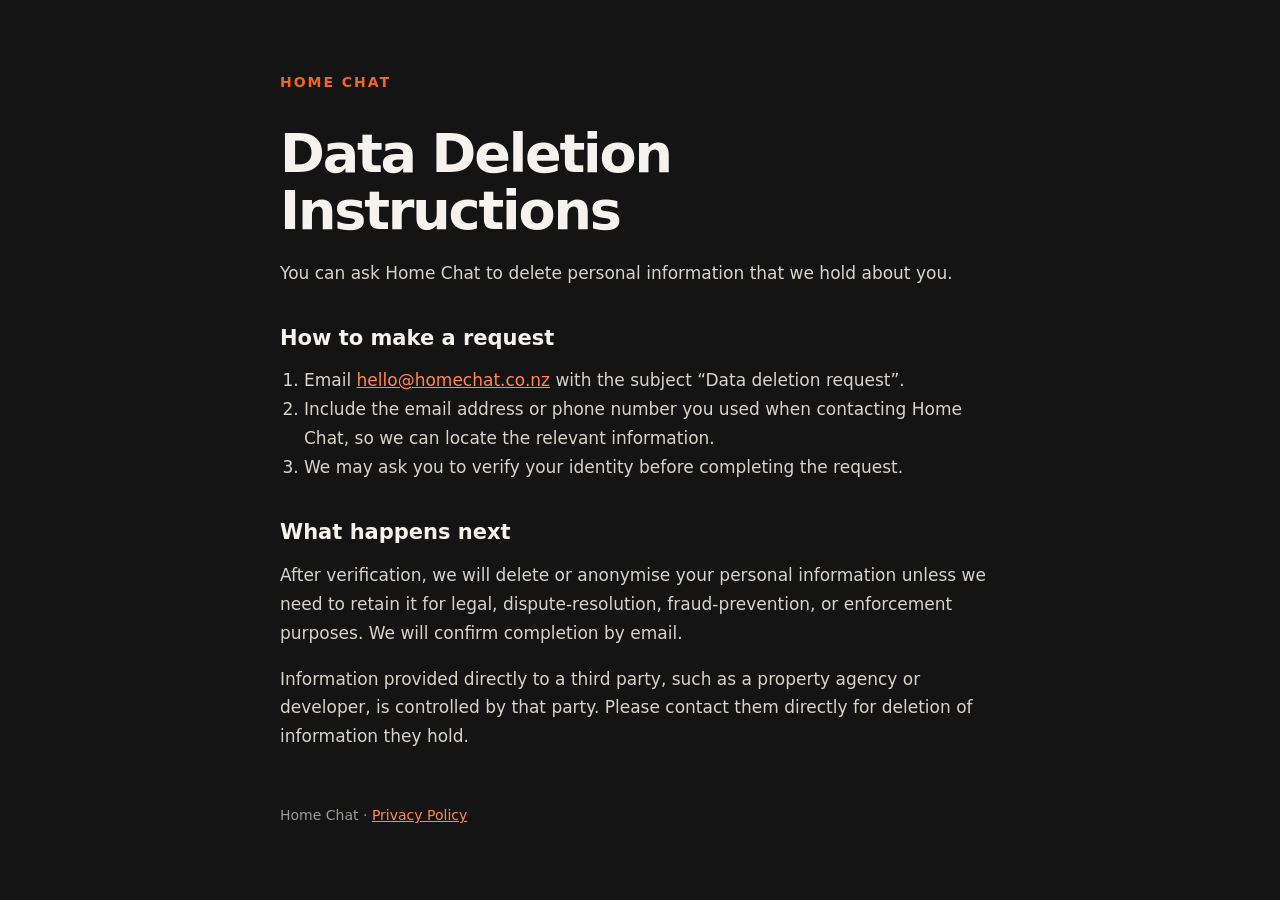
<file: data-deletion/index.html>
<!doctype html>
<html lang="en">
  <head>
    <meta charset="UTF-8" />
    <meta name="viewport" content="width=device-width, initial-scale=1.0" />
    <meta name="robots" content="noindex, follow" />
    <meta name="description" content="Instructions for requesting deletion of personal information held by Home Chat." />
    <title>Data Deletion Instructions | Home Chat</title>
    <style>
      :root { color-scheme: dark; font-family: Inter, ui-sans-serif, system-ui, -apple-system, BlinkMacSystemFont, "Segoe UI", sans-serif; }
      body { margin: 0; min-height: 100vh; background: #141414; color: #f6f3ee; }
      main { width: min(720px, calc(100% - 48px)); margin: 0 auto; padding: 72px 0; }
      .brand { display: inline-block; margin-bottom: 36px; color: #f26522; font-size: 14px; font-weight: 800; letter-spacing: .14em; text-decoration: none; }
      h1 { margin: 0 0 20px; font-size: clamp(34px, 6vw, 54px); line-height: 1.05; letter-spacing: -.04em; }
      h2 { margin: 38px 0 12px; font-size: 21px; }
      p, li { color: #d8d3ca; font-size: 17px; line-height: 1.7; }
      ol { padding-left: 24px; }
      a { color: #ff8750; }
      footer { margin-top: 56px; color: #9e9991; font-size: 14px; }
    </style>
  </head>
  <body>
    <main>
      <a class="brand" href="https://homechat.co.nz/">HOME CHAT</a>
      <h1>Data Deletion Instructions</h1>
      <p>You can ask Home Chat to delete personal information that we hold about you.</p>
      <h2>How to make a request</h2>
      <ol>
        <li>Email <a href="mailto:hello@homechat.co.nz?subject=Data%20deletion%20request">hello@homechat.co.nz</a> with the subject “Data deletion request”.</li>
        <li>Include the email address or phone number you used when contacting Home Chat, so we can locate the relevant information.</li>
        <li>We may ask you to verify your identity before completing the request.</li>
      </ol>
      <h2>What happens next</h2>
      <p>After verification, we will delete or anonymise your personal information unless we need to retain it for legal, dispute-resolution, fraud-prevention, or enforcement purposes. We will confirm completion by email.</p>
      <p>Information provided directly to a third party, such as a property agency or developer, is controlled by that party. Please contact them directly for deletion of information they hold.</p>
      <footer>Home Chat · <a href="https://homechat.co.nz/privacy">Privacy Policy</a></footer>
    </main>
  </body>
</html>
</file>
